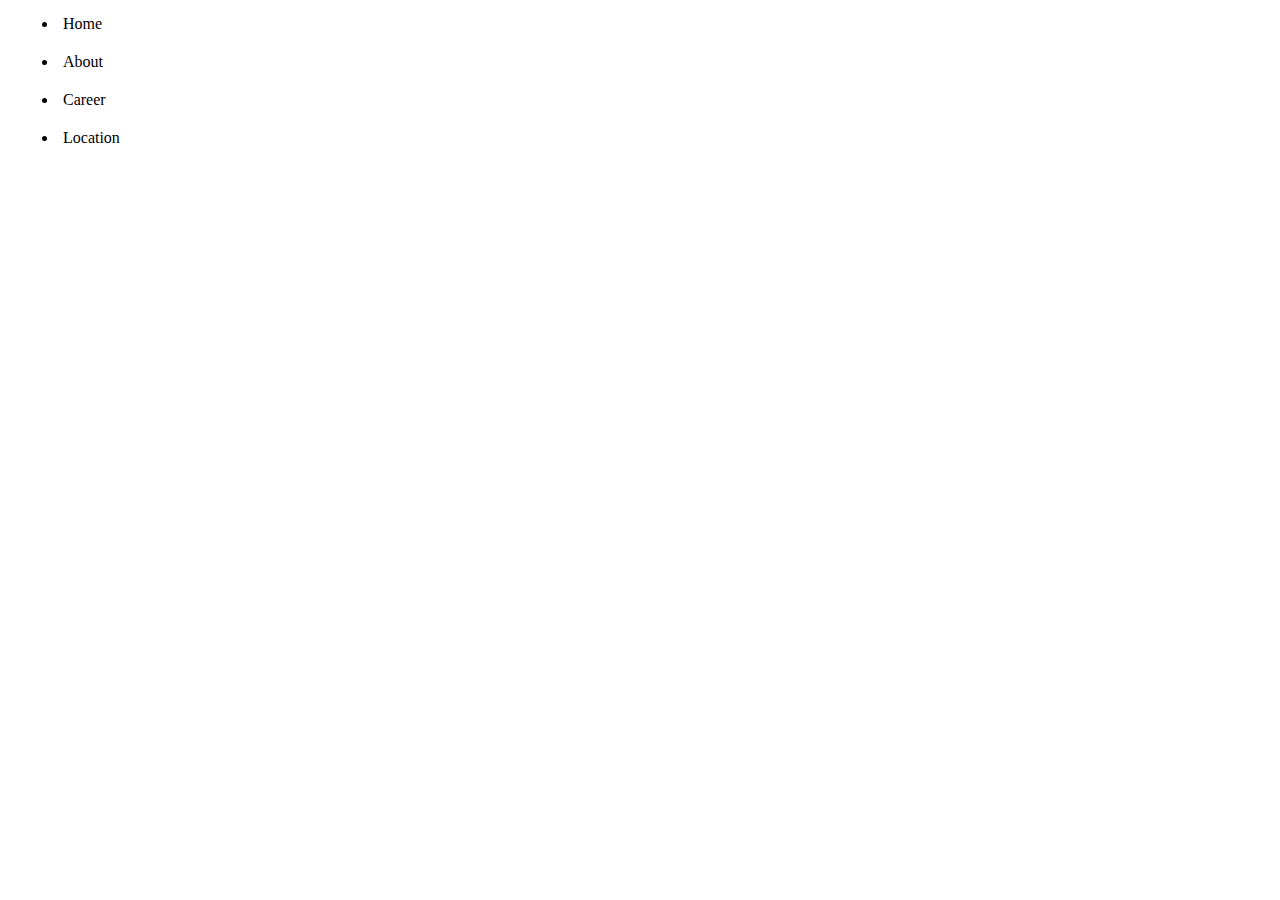
<file: index.html>
<html lang="en">
<head>
    <meta charset="UTF-8">
    <meta name="viewport" content="width=device-width, initial-scale=1.0">
    <title>Learn Git</title>
    <link rel="stylesheet" href="index.css">
</head>
<body>
    <div>
        <nav>
            <ul>
                <li>
                    Home
                </li>

                <li>
                    About
                </li>

                <li>
                    Career
                </li>

                <li>
                    Location
                </li>
            </ul>
        </nav>
    </div>

    <div class="main-container">

    </div>

  

</body>
</html>
</file>
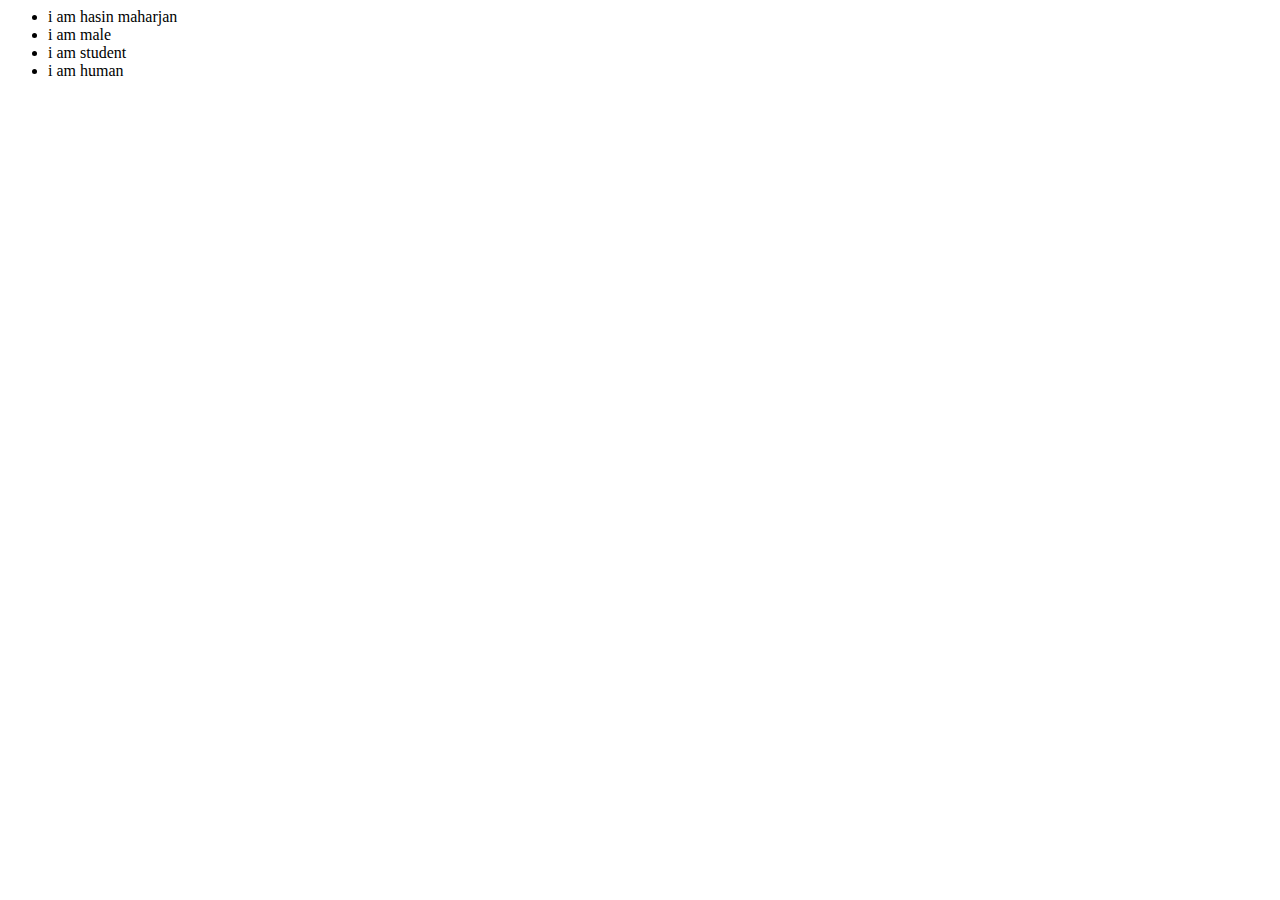
<file: hasin.html>
<html lang="en">
  <head>
    <meta charset="UTF-8" />
    <meta name="viewport" content="width=device-width, initial-scale=1.0" />
    <title>Hero</title>
  </head>
  <body>
    <div>
      <nav>
        <ul>
          <li>i am hasin maharjan</li>
          <li>i am male</li>
          <li>i am student</li>
          <li>i am human</li>
        </ul>
      </nav>
    </div>
  </body>
</html>
</file>
<file: index.css>
ul li{
 padding: 5px;
 margin:10px;
}
</file>
